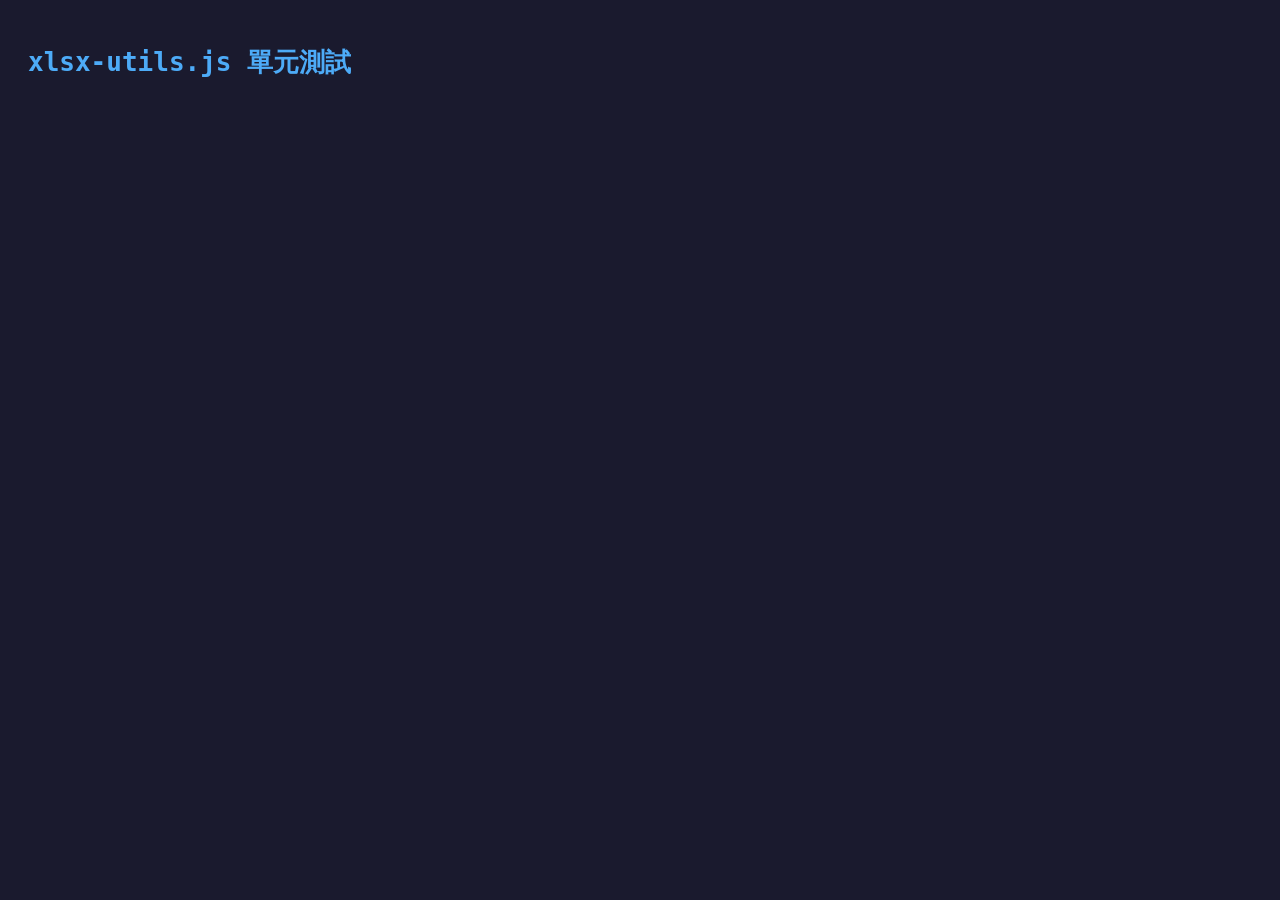
<file: tests/test-xlsx-utils.html>
<!DOCTYPE html>
<html lang="zh-Hant">
<head>
  <meta charset="UTF-8">
  <title>xlsx-utils.js 單元測試</title>
  <script src="https://cdn.sheetjs.com/xlsx-0.20.3/package/dist/xlsx.full.min.js"></script>
  <style>
    body { font-family: monospace; padding: 20px; background: #1a1a2e; color: #eee; }
    h1 { color: #4DABF7; }
    .suite { margin: 16px 0; }
    .suite-name { font-weight: bold; color: #DA77F2; margin: 8px 0; }
    .pass { color: #69DB7C; }
    .fail { color: #FF6B6B; font-weight: bold; }
    .summary { margin-top: 24px; padding: 12px; border-radius: 8px; font-size: 1.2em; }
    .summary.all-pass { background: #2b4a2e; }
    .summary.has-fail { background: #4a2b2b; }
  </style>
</head>
<body>
  <h1>xlsx-utils.js 單元測試</h1>
  <div id="results"></div>
  <div id="summary"></div>

  <script type="module">
    import { parseXlsx, exportXlsx } from '../pwa/xlsx-utils.js';

    // ── 簡易測試框架 ────────────────────────────────────────────
    let totalPass = 0, totalFail = 0;
    const results = document.getElementById('results');

    function suite(name, fn) {
      const div = document.createElement('div');
      div.className = 'suite';
      div.innerHTML = `<div class="suite-name">▸ ${name}</div>`;
      results.appendChild(div);
      fn((label, actual, expected) => {
        const pass = JSON.stringify(actual) === JSON.stringify(expected);
        if (pass) totalPass++; else totalFail++;
        const el = document.createElement('div');
        el.className = pass ? 'pass' : 'fail';
        el.textContent = pass
          ? `  ✓ ${label}`
          : `  ✗ ${label}  — expected: ${JSON.stringify(expected)}, got: ${JSON.stringify(actual)}`;
        div.appendChild(el);
      });
    }

    // ── 建立測試用 xlsx ──────────────────────────────────────────
    function createTestWorkbook() {
      const wb = XLSX.utils.book_new();
      const aoa = [
        ['日期', '時間', '地點名稱', '詳細資訊', '備注'],
        [],
        ['4/1(二)', '09:00', '那覇機場',
         'Mapcode：33 002 500*00\n地址：沖縄県那覇市鏡水150\n電話：098-840-1151',
         '抵達沖繩'],
        [null, '12:00', '海鮮食堂',
         'Mapcode：33 095 111*22\n地址：沖縄県那覇市牧志3-1\n電話：098-111-2222\n營業時間：10:00-21:00\n🅿️ 附設停車場',
         '停留約1.5小時'],
        [null, '14:30', '首里城公園',
         'Mapcode：33 161 526*71\n地址：沖縄県那覇市首里金城町1-2\n營業時間：08:30-18:00\n🅿️ 付費停車場',
         '停留約2hr\n開車過來約20分鐘'],
        ['4/2(三)', '10:00', '美麗海水族館',
         'Mapcode：553 075 797*74\n地址：沖縄県国頭郡本部町石川424\n電話：0980-48-3748\n營業時間：08:30-18:30\n🅿️ 免費停車場',
         '停留約3小時\n開車過來約1小時'],
        [null, '15:00', 'HOTEL STRATA',
         'Mapcode：206 096 103*11\n地址：沖縄県名護市大南2-14-5\n電話：0980-43-0001',
         'check-in'],
      ];
      const ws = XLSX.utils.aoa_to_sheet(aoa);
      XLSX.utils.book_append_sheet(wb, ws, '測試行程表');
      return XLSX.write(wb, { type: 'array', bookType: 'xlsx' });
    }

    // ══════════════════════════════════════════════════════════════
    // ── 測試：parseXlsx ──────────────────────────────────────────
    // ══════════════════════════════════════════════════════════════

    const xlsxBuf = createTestWorkbook();
    const parsed = parseXlsx(xlsxBuf);

    suite('parseXlsx — 基本結構', (assert) => {
      assert('trip.title 為工作表名稱', parsed.trip.title, '測試行程表');
      assert('days 有 2 天', parsed.days.length, 2);
      assert('day1 date', parsed.days[0].date, '4/1');
      assert('day2 date', parsed.days[1].date, '4/2');
      assert('day1 label 含星期', parsed.days[0].label, '4/1 (二)');
      assert('day2 label 含星期', parsed.days[1].label, '4/2 (三)');
      assert('day1 color 為調色盤第 1 色', parsed.days[0].color, '#FF6B6B');
      assert('day2 color 為調色盤第 2 色', parsed.days[1].color, '#FFA94D');
      assert('dates 日期範圍', parsed.trip.dates, '4/1 (二) – 4/2 (三)');
    });

    suite('parseXlsx — 站點數量', (assert) => {
      assert('day1 有 3 站', parsed.days[0].stops.length, 3);
      assert('day2 有 2 站', parsed.days[1].stops.length, 2);
    });

    suite('parseXlsx — 站點名稱與類型', (assert) => {
      const d1 = parsed.days[0].stops;
      const d2 = parsed.days[1].stops;
      assert('stop1 name', d1[0].name, '那覇機場');
      assert('stop1 type = transport', d1[0].type, 'transport');
      assert('stop2 name', d1[1].name, '海鮮食堂');
      assert('stop2 type = food', d1[1].type, 'food');
      assert('stop3 name', d1[2].name, '首里城公園');
      assert('stop3 type = sight', d1[2].type, 'sight');
      assert('stop4 name', d2[0].name, '美麗海水族館');
      assert('stop4 type = sight', d2[0].type, 'sight');
      assert('stop5 name', d2[1].name, 'HOTEL STRATA');
      assert('stop5 type = stay', d2[1].type, 'stay');
    });

    suite('parseXlsx — 時間', (assert) => {
      assert('stop1 time', parsed.days[0].stops[0].time, '09:00');
      assert('stop2 time', parsed.days[0].stops[1].time, '12:00');
      assert('stop3 time', parsed.days[0].stops[2].time, '14:30');
    });

    suite('parseXlsx — D 欄解析', (assert) => {
      const s1 = parsed.days[0].stops[0];
      assert('stop1 mapcode', s1.mapcode, '33 002 500*00');
      assert('stop1 address', s1.address, '沖縄県那覇市鏡水150');
      assert('stop1 phone', s1.phone, '098-840-1151');

      const s2 = parsed.days[0].stops[1];
      assert('stop2 hours', s2.hours, '10:00-21:00');
      assert('stop2 parking', s2.parking, '附設停車場');
    });

    suite('parseXlsx — 停留/交通時間', (assert) => {
      assert('stop2 duration = 90', parsed.days[0].stops[1].duration, 90);
      assert('stop3 duration = 120', parsed.days[0].stops[2].duration, 120);
      assert('stop3 travelTime = 20', parsed.days[0].stops[2].travelTime, 20);
      assert('stop4 duration = 180', parsed.days[1].stops[0].duration, 180);
      assert('stop4 travelTime = 60', parsed.days[1].stops[0].travelTime, 60);
      assert('stop1 duration = null (無)', parsed.days[0].stops[0].duration, null);
      assert('stop1 travelTime = null (無)', parsed.days[0].stops[0].travelTime, null);
    });

    suite('parseXlsx — ID 與預設值', (assert) => {
      assert('stop ID 格式 stop_001', parsed.days[0].stops[0].id, 'stop_001');
      assert('stop ID 遞增 stop_002', parsed.days[0].stops[1].id, 'stop_002');
      assert('lat = null', parsed.days[0].stops[0].lat, null);
      assert('lng = null', parsed.days[0].stops[0].lng, null);
    });

    suite('parseXlsx — 跳過無效名稱', (assert) => {
      // 建立含 TBD 和「早餐」的 xlsx
      const wb2 = XLSX.utils.book_new();
      const aoa2 = [
        ['日期', '時間', '名稱', '資訊', '備注'],
        [],
        ['4/1(一)', '09:00', 'TBD', '', ''],
        [null, '09:30', '早餐', '', ''],
        [null, '10:00', '有效景點', '', ''],
        [null, '11:00', '', '', ''],
      ];
      const ws2 = XLSX.utils.aoa_to_sheet(aoa2);
      XLSX.utils.book_append_sheet(wb2, ws2, 'Sheet1');
      const buf2 = XLSX.write(wb2, { type: 'array', bookType: 'xlsx' });
      const p2 = parseXlsx(buf2);

      assert('跳過 TBD + 早餐 + 空名稱，只剩 1 站', p2.days[0].stops.length, 1);
      assert('保留有效景點', p2.days[0].stops[0].name, '有效景點');
    });

    // ══════════════════════════════════════════════════════════════
    // ── 測試：exportXlsx → parseXlsx 往返 ───────────────────────
    // ══════════════════════════════════════════════════════════════

    suite('exportXlsx — 往返測試', (assert) => {
      const tripData = {
        trip: { title: '往返測試行程', dates: '4/1 – 4/2' },
        days: [
          {
            date: '4/1', label: '4/1 (二)', color: '#FF6B6B',
            stops: [
              {
                id: 's1', time: '09:00', type: 'transport', name: '測試機場',
                mapcode: '12 345 678*90', address: '測試地址一',
                phone: '098-000-0001', hours: '24小時', parking: '免費',
                note: '抵達', lat: 26.0, lng: 127.0, duration: null, travelTime: null,
              },
              {
                id: 's2', time: '12:00', type: 'food', name: '測試餐廳',
                mapcode: '12 345 678*91', address: '測試地址二',
                phone: '098-000-0002', hours: '11:00-22:00', parking: '路邊停車',
                note: '', lat: 26.1, lng: 127.1, duration: 90, travelTime: 20,
              },
            ],
          },
          {
            date: '4/2', label: '4/2 (三)', color: '#FFA94D',
            stops: [
              {
                id: 's3', time: '10:00', type: 'sight', name: '測試景點',
                mapcode: '55 307 579*74', address: '測試地址三',
                phone: '098-000-0003', hours: '08:30-17:00', parking: '付費',
                note: '推薦必看', lat: 26.5, lng: 127.5, duration: 120, travelTime: 45,
              },
            ],
          },
        ],
      };

      // Export to xlsx in memory
      const wb = XLSX.utils.book_new();
      const aoa = [['日期', '時間', '地點名稱', '詳細資訊', '備注'], []];
      tripData.days.forEach(day => {
        day.stops.forEach((stop, i) => {
          const dateCell = i === 0 ? day.label : '';
          const dParts = [];
          if (stop.mapcode) dParts.push(`Mapcode：${stop.mapcode}`);
          if (stop.address) dParts.push(`地址：${stop.address}`);
          if (stop.phone) dParts.push(`電話：${stop.phone}`);
          if (stop.hours) dParts.push(`營業時間：${stop.hours}`);
          if (stop.parking) dParts.push(`🅿️ ${stop.parking}`);
          const eParts = [];
          if (stop.note) eParts.push(stop.note);
          if (stop.duration && !(stop.note && stop.note.includes('停留'))) {
            const h = Math.floor(stop.duration / 60), m = stop.duration % 60;
            eParts.push(`停留約${h ? h + '小時' : ''}${m ? m + '分鐘' : ''}`);
          }
          if (stop.travelTime && !(stop.note && (stop.note.includes('開車') || stop.note.includes('車程')))) {
            eParts.push(`開車過來約${stop.travelTime}分鐘`);
          }
          aoa.push([dateCell, stop.time, stop.name, dParts.join('\n'), eParts.join('\n')]);
        });
      });
      const ws = XLSX.utils.aoa_to_sheet(aoa);
      XLSX.utils.book_append_sheet(wb, ws, tripData.trip.title.slice(0, 31));
      const buf = XLSX.write(wb, { type: 'array', bookType: 'xlsx' });

      // Parse back
      const rt = parseXlsx(buf);

      assert('往返：天數', rt.days.length, 2);
      assert('往返：day1 stops', rt.days[0].stops.length, 2);
      assert('往返：day2 stops', rt.days[1].stops.length, 1);

      // Stop 1
      assert('往返：s1 name', rt.days[0].stops[0].name, '測試機場');
      assert('往返：s1 mapcode', rt.days[0].stops[0].mapcode, '12 345 678*90');
      assert('往返：s1 address', rt.days[0].stops[0].address, '測試地址一');
      assert('往返：s1 phone', rt.days[0].stops[0].phone, '098-000-0001');
      assert('往返：s1 hours', rt.days[0].stops[0].hours, '24小時');

      // Stop 2 — duration/travelTime
      assert('往返：s2 duration', rt.days[0].stops[1].duration, 90);
      assert('往返：s2 travelTime', rt.days[0].stops[1].travelTime, 20);

      // Stop 3
      assert('往返：s3 name', rt.days[1].stops[0].name, '測試景點');
      assert('往返：s3 duration', rt.days[1].stops[0].duration, 120);
      assert('往返：s3 travelTime', rt.days[1].stops[0].travelTime, 45);
      assert('往返：s3 note 含原文', rt.days[1].stops[0].note.includes('推薦必看'), true);
    });

    // ── 顯示總結 ────────────────────────────────────────────────
    const summaryEl = document.getElementById('summary');
    summaryEl.className = 'summary ' + (totalFail === 0 ? 'all-pass' : 'has-fail');
    summaryEl.textContent = totalFail === 0
      ? `✅ 全部通過！${totalPass} 項測試`
      : `❌ ${totalFail} 項失敗 / ${totalPass + totalFail} 項測試`;
  </script>
</body>
</html>
</file>
